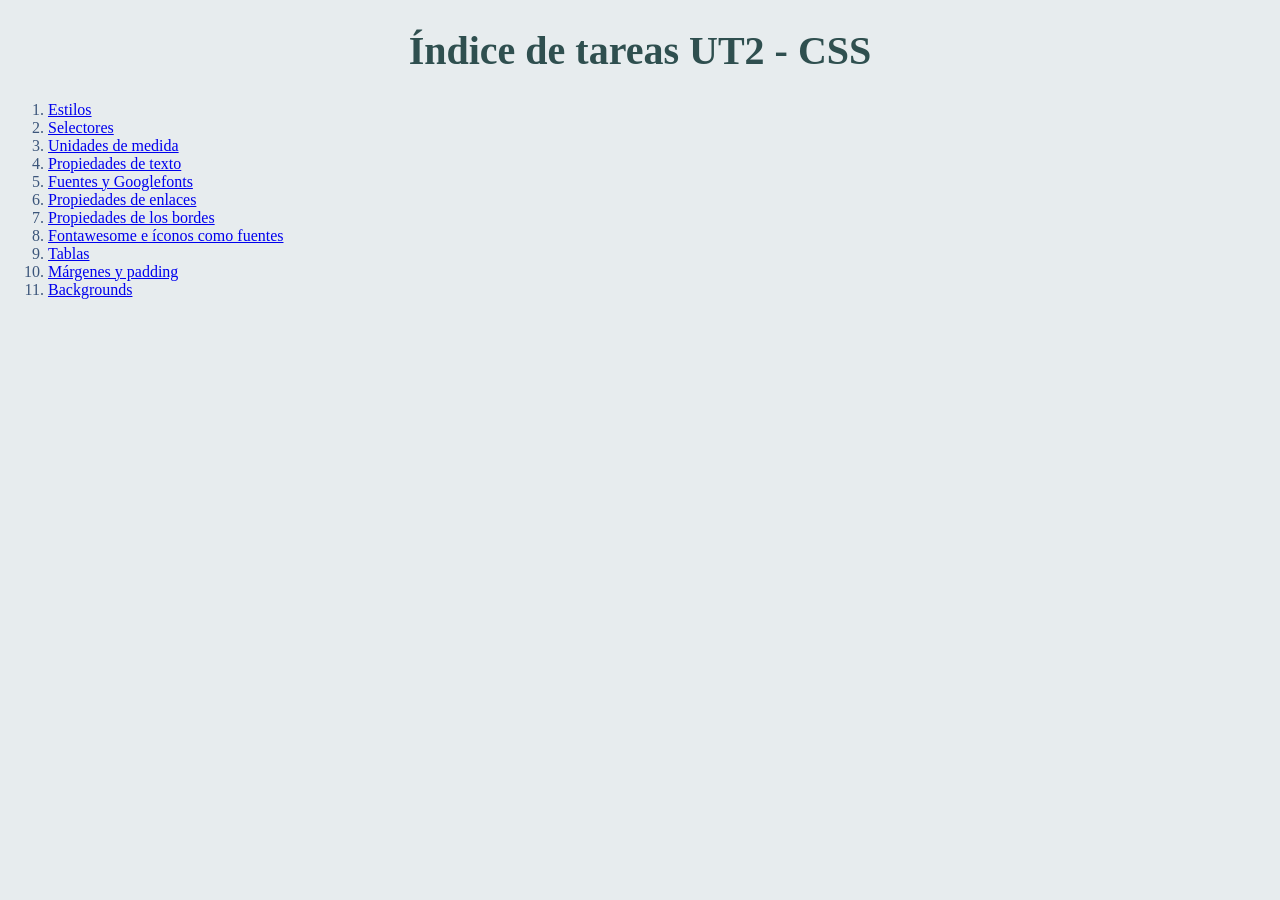
<file: index.html>
<!DOCTYPE html>
<html lang="en">
<head>
    <meta charset="UTF-8">
    <meta name="viewport" content="width=device-width, initial-scale=1.0">
    <title>Índice de tareas UT2 - CSS</title>

    <link rel="stylesheet" href="estilos.css">
</head>
<body>
    <h1>Índice de tareas UT2 - CSS</h1>
    
    <ol>
        <li><a href="1-estilos.html">Estilos</a></li>
        <li><a href="2-selectores.html">Selectores</a></li>
        <li><a href="3-unidades-medida.html">Unidades de medida</a></li>
        <li><a href="4-propiedades-texto.html">Propiedades de texto</a></li>
        <li><a href="5-fuentes-googlefonts.html">Fuentes y Googlefonts</a></li>
        <li><a href="6-propiedades-enlaces.html">Propiedades de enlaces</a></li>
        <li><a href="7-propiedad-bordes.html">Propiedades de los bordes</a></li>
        <li><a href="8-fontawesome-iconos.html">Fontawesome e íconos como fuentes</a></li>
        <li><a href="9-tablas.html">Tablas</a></li>
        <li><a href="10-margen-padding.html">Márgenes y padding</a></li>
        <li><a href="11-backgrounds.html">Backgrounds</a></li>
    </ol>
</body>
</html>
</file>
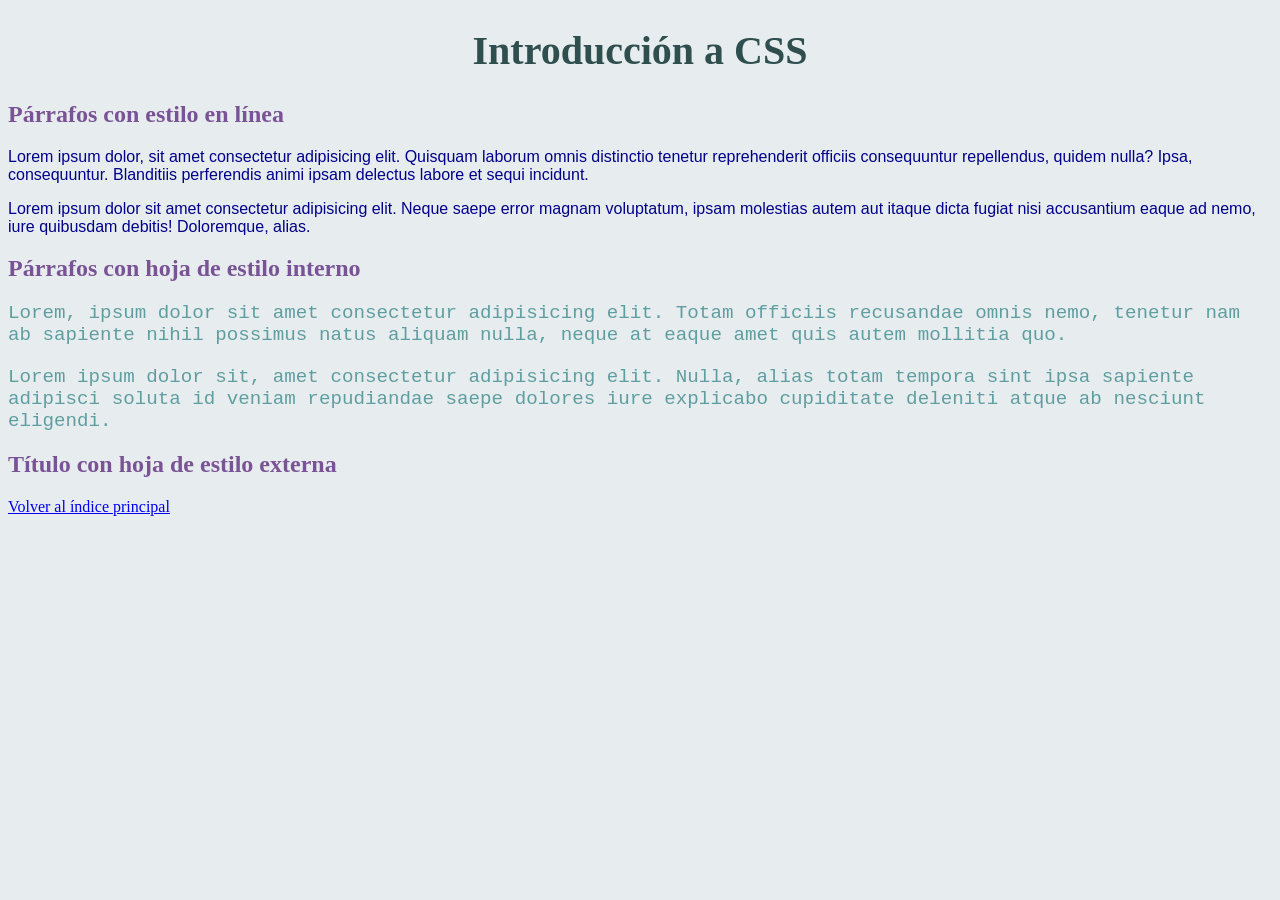
<file: 1-estilos.html>
<!DOCTYPE html>
<html lang="en">
<head>
    <meta charset="UTF-8">
    <meta name="viewport" content="width=device-width, initial-scale=1.0">
    <title>Introducción a CSS</title>
    
    <!--El estilo debajo solo aplica para los párrafos que NO tienen estilo ya aplicado-->
    <style>
        p{
            color:cadetblue; 
            font-family: 'Courier New', Courier, monospace;
            font-size:larger;
        }
    </style>

    <!--El estilo debajo es el aplicado a través de una hoja de estilo externo-->
    <link rel="stylesheet" href="estilos.css">
</head>
<body>
    <h1>Introducción a CSS</h1>

    <h2>Párrafos con estilo en línea</h2>
    <p style="color:darkblue; font-size:medium; font-family:sans-serif;">Lorem ipsum dolor, sit amet consectetur adipisicing elit. Quisquam laborum omnis distinctio tenetur reprehenderit officiis consequuntur repellendus, quidem nulla? Ipsa, consequuntur. Blanditiis perferendis animi ipsam delectus labore et sequi incidunt.</p>
    <p style="color:darkblue; font-size:medium; font-family:sans-serif;">Lorem ipsum dolor sit amet consectetur adipisicing elit. Neque saepe error magnam voluptatum, ipsam molestias autem aut itaque dicta fugiat nisi accusantium eaque ad nemo, iure quibusdam debitis! Doloremque, alias.</p>

    <h2>Párrafos con hoja de estilo interno</h2>
    <p>Lorem, ipsum dolor sit amet consectetur adipisicing elit. Totam officiis recusandae omnis nemo, tenetur nam ab sapiente nihil possimus natus aliquam nulla, neque at eaque amet quis autem mollitia quo.</p>
    <p>Lorem ipsum dolor sit, amet consectetur adipisicing elit. Nulla, alias totam tempora sint ipsa sapiente adipisci soluta id veniam repudiandae saepe dolores iure explicabo cupiditate deleniti atque ab nesciunt eligendi.</p>

    <h2>Título con hoja de estilo externa </h2>

    <a href="index.html">Volver al índice principal</a>
</body>
</html>
</file>
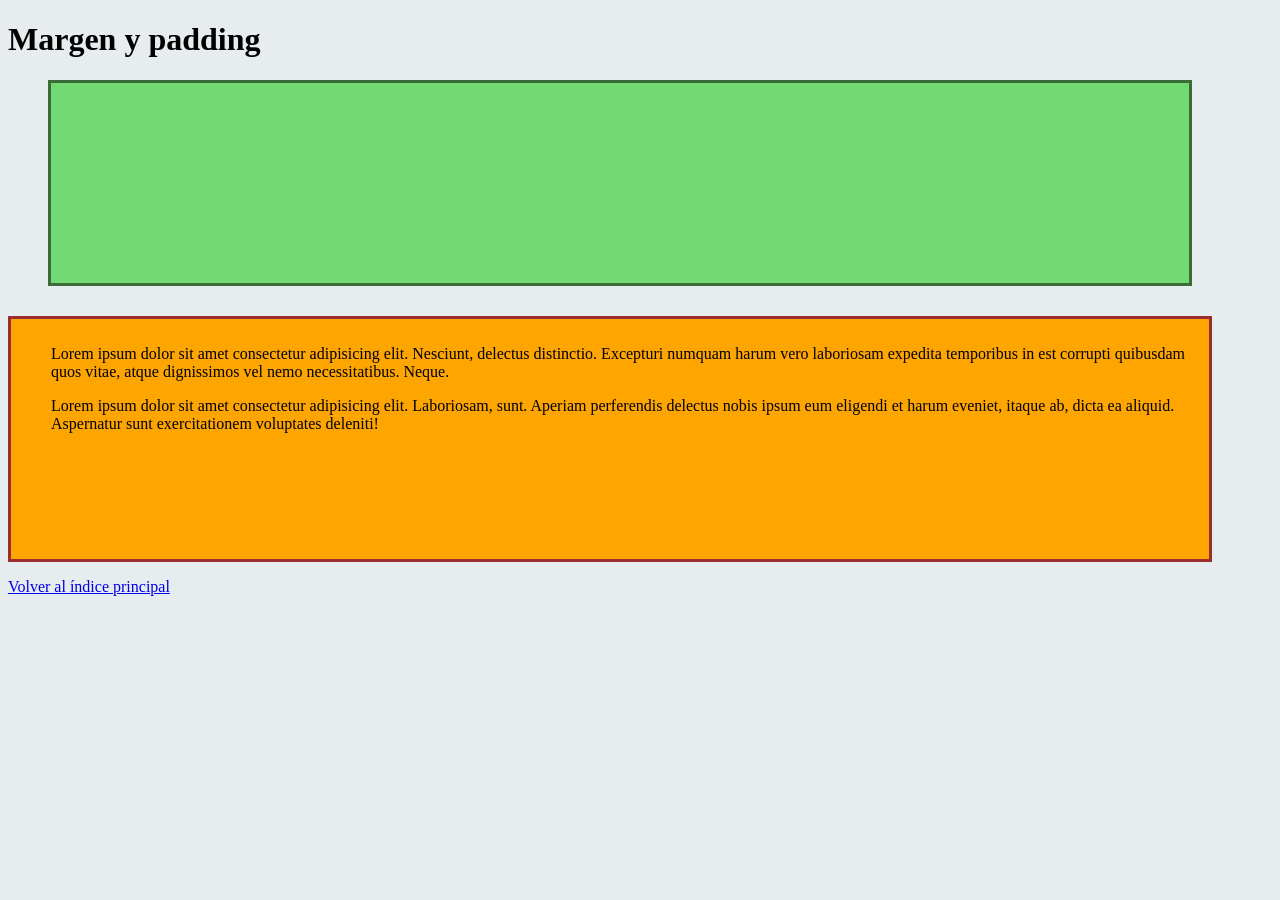
<file: 10-margen-padding.html>
<!DOCTYPE html>
<html lang="en">
<head>
    <meta charset="UTF-8">
    <meta name="viewport" content="width=device-width, initial-scale=1.0">
    <title>Margen y padding</title>
    <style>
        #caja1 {
            background-color:rgb(115, 218, 115);
            border: 3px solid rgba(0, 0, 0, 0.5);
            width: 90%;
            height: 200px;
            margin: 10px 20px 30px 40px;
        }
        #caja2 {
            background-color:orange;
            border: 3px solid rgb(154, 45, 45);
            width: 90%;
            height: 200px;
            padding-top: 10px;
            padding-right: 20px;
            padding-bottom: 30px;
            padding-left: 40px;
        }
        body { background-color: rgb(231, 236, 238);}
    </style>
</head>
<body>
    <h1>Margen y padding</h1>

    <div id="caja1">
    </div>

    <div id="caja2">
        <p>Lorem ipsum dolor sit amet consectetur adipisicing elit. Nesciunt, delectus distinctio. Excepturi numquam harum vero laboriosam expedita temporibus in est corrupti quibusdam quos vitae, atque dignissimos vel nemo necessitatibus. Neque.</p>
        <p>Lorem ipsum dolor sit amet consectetur adipisicing elit. Laboriosam, sunt. Aperiam perferendis delectus nobis ipsum eum eligendi et harum eveniet, itaque ab, dicta ea aliquid. Aspernatur sunt exercitationem voluptates deleniti!</p>
    </div>

    <p><a href="index.html">Volver al índice principal</a></p>
</body>
</html>
</file>
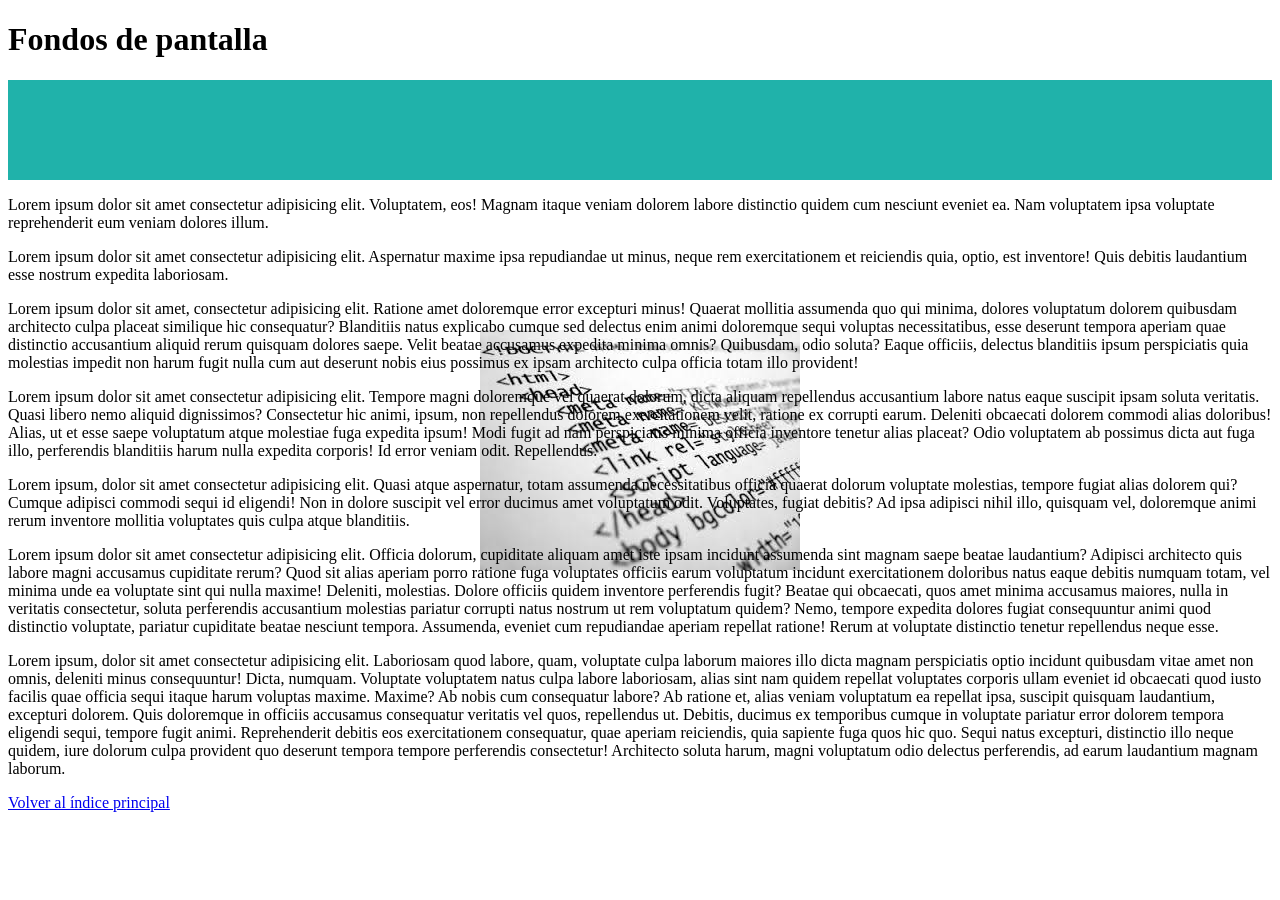
<file: 11-backgrounds.html>
<!DOCTYPE html>
<html lang="en">
<head>
    <meta charset="UTF-8">
    <meta name="viewport" content="width=device-width, initial-scale=1.0">
    <title>Backgrounds</title>
    <style>
        body { background-image: url(image1.jpeg);
               background-repeat: no-repeat;
               background-position: center center;
               background-attachment: fixed;
            }
        #caja1 { 
            height: 100px;
            background-color: lightseagreen; 
            background-position: center center;
        }
    </style>
</head>
<body>
    <h1>Fondos de pantalla</h1>
    <div id="caja1">

    </div>
    <p>Lorem ipsum dolor sit amet consectetur adipisicing elit. Voluptatem, eos! Magnam itaque veniam dolorem labore distinctio quidem cum nesciunt eveniet ea. Nam voluptatem ipsa voluptate reprehenderit eum veniam dolores illum.</p>
    <p>Lorem ipsum dolor sit amet consectetur adipisicing elit. Aspernatur maxime ipsa repudiandae ut minus, neque rem exercitationem et reiciendis quia, optio, est inventore! Quis debitis laudantium esse nostrum expedita laboriosam.</p>
    <p>Lorem ipsum dolor sit amet, consectetur adipisicing elit. Ratione amet doloremque error excepturi minus! Quaerat mollitia assumenda quo qui minima, dolores voluptatum dolorem quibusdam architecto culpa placeat similique hic consequatur?
    Blanditiis natus explicabo cumque sed delectus enim animi doloremque sequi voluptas necessitatibus, esse deserunt tempora aperiam quae distinctio accusantium aliquid rerum quisquam dolores saepe. Velit beatae accusamus expedita minima omnis?
    Quibusdam, odio soluta? Eaque officiis, delectus blanditiis ipsum perspiciatis quia molestias impedit non harum fugit nulla cum aut deserunt nobis eius possimus ex ipsam architecto culpa officia totam illo provident!</p>
    <p>Lorem ipsum dolor sit amet consectetur adipisicing elit. Tempore magni doloremque vel quaerat dolorum, dicta aliquam repellendus accusantium labore natus eaque suscipit ipsam soluta veritatis. Quasi libero nemo aliquid dignissimos?
    Consectetur hic animi, ipsum, non repellendus dolorem exercitationem velit, ratione ex corrupti earum. Deleniti obcaecati dolorem commodi alias doloribus! Alias, ut et esse saepe voluptatum atque molestiae fuga expedita ipsum!
    Modi fugit ad nam perspiciatis minima officia inventore tenetur alias placeat? Odio voluptatem ab possimus dicta aut fuga illo, perferendis blanditiis harum nulla expedita corporis! Id error veniam odit. Repellendus.</p>
    <p>Lorem ipsum, dolor sit amet consectetur adipisicing elit. Quasi atque aspernatur, totam assumenda necessitatibus officia quaerat dolorum voluptate molestias, tempore fugiat alias dolorem qui? Cumque adipisci commodi sequi id eligendi!
    Non in dolore suscipit vel error ducimus amet voluptatum odit. Voluptates, fugiat debitis? Ad ipsa adipisci nihil illo, quisquam vel, doloremque animi rerum inventore mollitia voluptates quis culpa atque blanditiis.</p>
    <p>Lorem ipsum dolor sit amet consectetur adipisicing elit. Officia dolorum, cupiditate aliquam amet iste ipsam incidunt assumenda sint magnam saepe beatae laudantium? Adipisci architecto quis labore magni accusamus cupiditate rerum?
    Quod sit alias aperiam porro ratione fuga voluptates officiis earum voluptatum incidunt exercitationem doloribus natus eaque debitis numquam totam, vel minima unde ea voluptate sint qui nulla maxime! Deleniti, molestias.
    Dolore officiis quidem inventore perferendis fugit? Beatae qui obcaecati, quos amet minima accusamus maiores, nulla in veritatis consectetur, soluta perferendis accusantium molestias pariatur corrupti natus nostrum ut rem voluptatum quidem?
    Nemo, tempore expedita dolores fugiat consequuntur animi quod distinctio voluptate, pariatur cupiditate beatae nesciunt tempora. Assumenda, eveniet cum repudiandae aperiam repellat ratione! Rerum at voluptate distinctio tenetur repellendus neque esse.</p>
    <p>Lorem ipsum, dolor sit amet consectetur adipisicing elit. Laboriosam quod labore, quam, voluptate culpa laborum maiores illo dicta magnam perspiciatis optio incidunt quibusdam vitae amet non omnis, deleniti minus consequuntur!
    Dicta, numquam. Voluptate voluptatem natus culpa labore laboriosam, alias sint nam quidem repellat voluptates corporis ullam eveniet id obcaecati quod iusto facilis quae officia sequi itaque harum voluptas maxime. Maxime?
    Ab nobis cum consequatur labore? Ab ratione et, alias veniam voluptatum ea repellat ipsa, suscipit quisquam laudantium, excepturi dolorem. Quis doloremque in officiis accusamus consequatur veritatis vel quos, repellendus ut.
    Debitis, ducimus ex temporibus cumque in voluptate pariatur error dolorem tempora eligendi sequi, tempore fugit animi. Reprehenderit debitis eos exercitationem consequatur, quae aperiam reiciendis, quia sapiente fuga quos hic quo.
    Sequi natus excepturi, distinctio illo neque quidem, iure dolorum culpa provident quo deserunt tempora tempore perferendis consectetur! Architecto soluta harum, magni voluptatum odio delectus perferendis, ad earum laudantium magnam laborum.</p>

    <p><a href="index.html">Volver al índice principal</a></p>
</body>
</html>
</file>
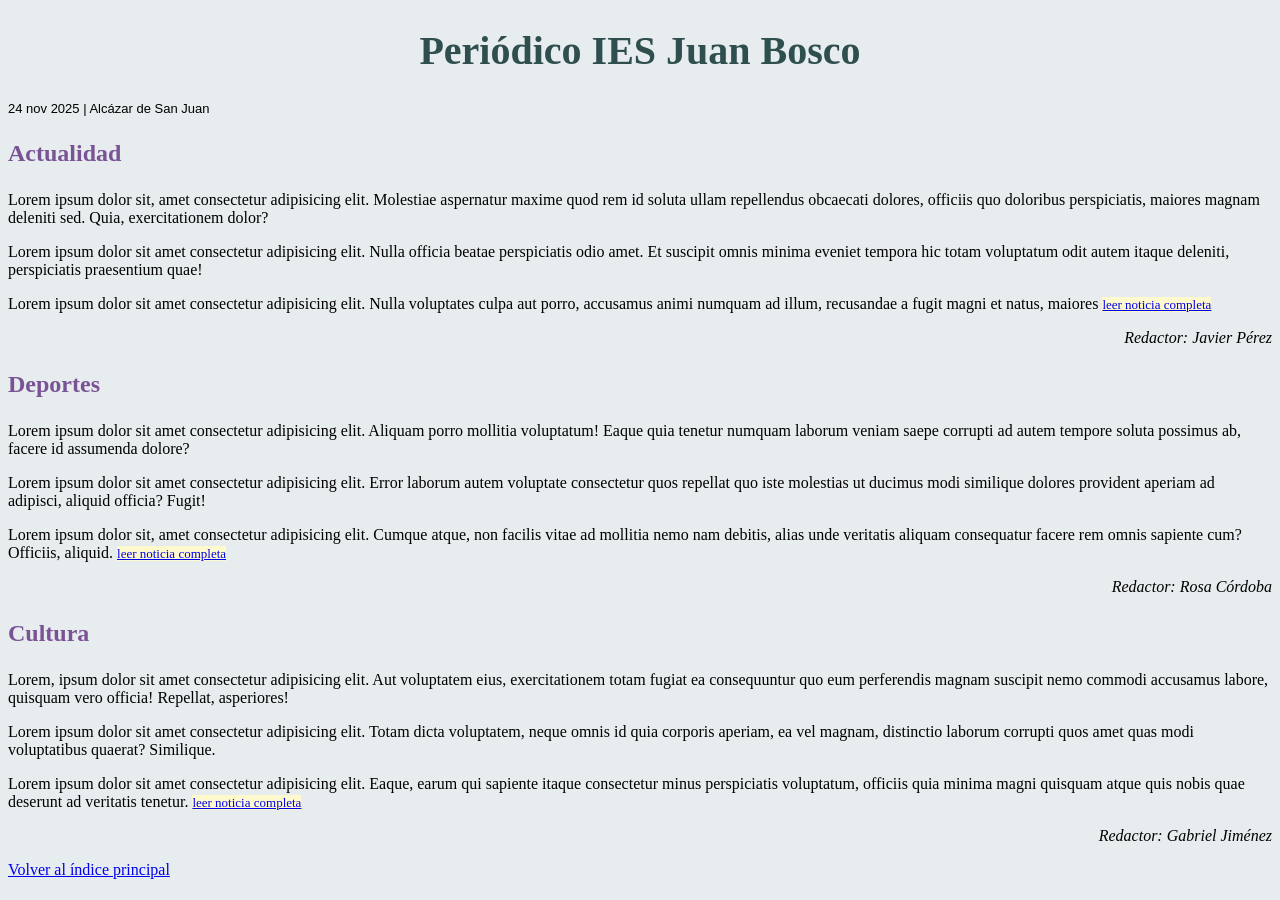
<file: 2-selectores.html>
<!DOCTYPE html>
<html lang="en">
<head>
    <meta charset="UTF-8">
    <meta name="viewport" content="width=device-width, initial-scale=1.0">
    <title>Selectores</title>
    <style>
        #fechalugar {
            font-size:small;
            font-family: Arial, Helvetica, sans-serif;
            text-align:left;
        }
        .autor {
            font-style:italic;
            text-align:right;
        }
        p a{
            font-size:small;
            background-color:lemonchiffon;
        }
        .ultima.hora {
            color: red;
        }
    </style>
    <link rel="stylesheet" href="estilos.css">
</head>
<body>
    <h1>Periódico IES Juan Bosco</h1>
    <p id="fechalugar">24 nov 2025 | Alcázar de San Juan</p>

    <h3>Actualidad</h3>
    <p>Lorem ipsum dolor sit, amet consectetur adipisicing elit. Molestiae aspernatur maxime quod rem id soluta ullam repellendus obcaecati dolores, officiis quo doloribus perspiciatis, maiores magnam deleniti sed. Quia, exercitationem dolor?</p>
    <p>Lorem ipsum dolor sit amet consectetur adipisicing elit. Nulla officia beatae perspiciatis odio amet. Et suscipit omnis minima eveniet tempora hic totam voluptatum odit autem itaque deleniti, perspiciatis praesentium quae!</p>
    <p>Lorem ipsum dolor sit amet consectetur adipisicing elit. Nulla voluptates culpa aut porro, accusamus animi numquam ad illum, recusandae a fugit magni et natus, maiores <a href="https://www.iesjuanbosco.es/">leer noticia completa</a></p>
    <p class="autor">Redactor: Javier Pérez</p>
    
    <h3>Deportes</h3>
    <p>Lorem ipsum dolor sit amet consectetur adipisicing elit. Aliquam porro mollitia voluptatum! Eaque quia tenetur numquam laborum veniam saepe corrupti ad autem tempore soluta possimus ab, facere id assumenda dolore?</p>
    <p>Lorem ipsum dolor sit amet consectetur adipisicing elit. Error laborum autem voluptate consectetur quos repellat quo iste molestias ut ducimus modi similique dolores provident aperiam ad adipisci, aliquid officia? Fugit!</p>
    <p>Lorem ipsum dolor sit, amet consectetur adipisicing elit. Cumque atque, non facilis vitae ad mollitia nemo nam debitis, alias unde veritatis aliquam consequatur facere rem omnis sapiente cum? Officiis, aliquid. <a href="https://www.iesjuanbosco.es/">leer noticia completa</a> </p>
    <p class="autor">Redactor: Rosa Córdoba</p>

    <h3>Cultura</h3>
    <p>Lorem, ipsum dolor sit amet consectetur adipisicing elit. Aut voluptatem eius, exercitationem totam fugiat ea consequuntur quo eum perferendis magnam suscipit nemo commodi accusamus labore, quisquam vero officia! Repellat, asperiores!</p>
    <p>Lorem ipsum dolor sit amet consectetur adipisicing elit. Totam dicta voluptatem, neque omnis id quia corporis aperiam, ea vel magnam, distinctio laborum corrupti quos amet quas modi voluptatibus quaerat? Similique.</p>
    <p>Lorem ipsum dolor sit amet consectetur adipisicing elit. Eaque, earum qui sapiente itaque consectetur minus perspiciatis voluptatum, officiis quia minima magni quisquam atque quis nobis quae deserunt ad veritatis tenetur. <a href="https://www.iesjuanbosco.es/">leer noticia completa</a></p>
    <p class="autor">Redactor: Gabriel Jiménez</p>

    <a href="index.html">Volver al índice principal</a>
</body>
</html>
</file>
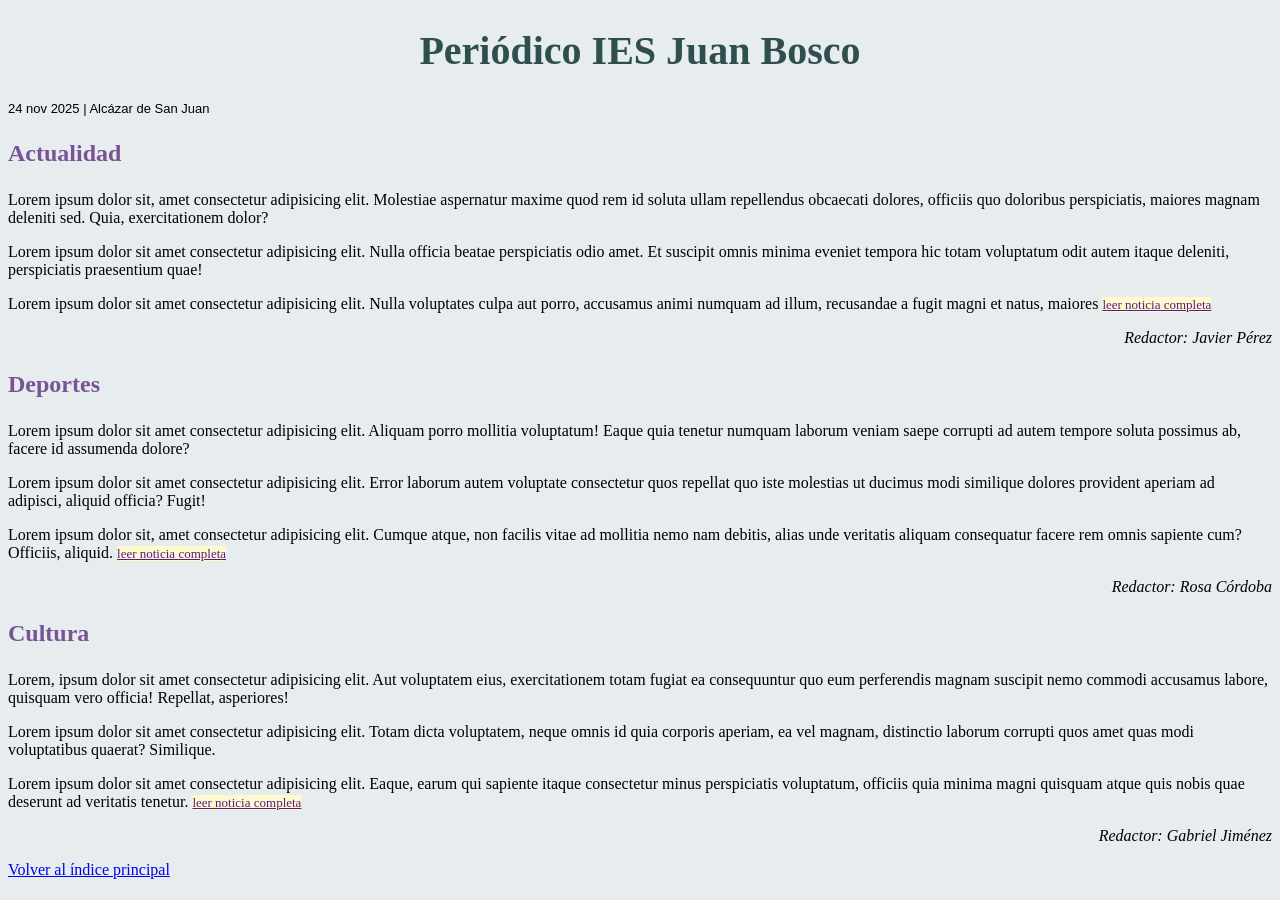
<file: 2.selectores.html>
<!DOCTYPE html>
<html lang="en">
<head>
    <meta charset="UTF-8">
    <meta name="viewport" content="width=device-width, initial-scale=1.0">
    <title>Selectores</title>
    <style>
        #fechalugar {
            font-size:small;
            font-family: Arial, Helvetica, sans-serif;
            text-align:left;
        }
        .autor {
            font-style:italic;
            text-align:right;
        }
        p a{
            font-size:small;
            background-color:lemonchiffon;
        }
        .ultima.hora {
            color: red;
        }
    </style>
    <link rel="stylesheet" href="estilos.css">
</head>
<body>
    <h1>Periódico IES Juan Bosco</h1>
    <p id="fechalugar">24 nov 2025 | Alcázar de San Juan</p>

    <h3>Actualidad</h3>
    <p>Lorem ipsum dolor sit, amet consectetur adipisicing elit. Molestiae aspernatur maxime quod rem id soluta ullam repellendus obcaecati dolores, officiis quo doloribus perspiciatis, maiores magnam deleniti sed. Quia, exercitationem dolor?</p>
    <p>Lorem ipsum dolor sit amet consectetur adipisicing elit. Nulla officia beatae perspiciatis odio amet. Et suscipit omnis minima eveniet tempora hic totam voluptatum odit autem itaque deleniti, perspiciatis praesentium quae!</p>
    <p>Lorem ipsum dolor sit amet consectetur adipisicing elit. Nulla voluptates culpa aut porro, accusamus animi numquam ad illum, recusandae a fugit magni et natus, maiores <a href="">leer noticia completa</a></p>
    <p class="autor">Redactor: Javier Pérez</p>
    
    <h3>Deportes</h3>
    <p>Lorem ipsum dolor sit amet consectetur adipisicing elit. Aliquam porro mollitia voluptatum! Eaque quia tenetur numquam laborum veniam saepe corrupti ad autem tempore soluta possimus ab, facere id assumenda dolore?</p>
    <p>Lorem ipsum dolor sit amet consectetur adipisicing elit. Error laborum autem voluptate consectetur quos repellat quo iste molestias ut ducimus modi similique dolores provident aperiam ad adipisci, aliquid officia? Fugit!</p>
    <p>Lorem ipsum dolor sit, amet consectetur adipisicing elit. Cumque atque, non facilis vitae ad mollitia nemo nam debitis, alias unde veritatis aliquam consequatur facere rem omnis sapiente cum? Officiis, aliquid. <a href="">leer noticia completa</a> </p>
    <p class="autor">Redactor: Rosa Córdoba</p>

    <h3>Cultura</h3>
    <p>Lorem, ipsum dolor sit amet consectetur adipisicing elit. Aut voluptatem eius, exercitationem totam fugiat ea consequuntur quo eum perferendis magnam suscipit nemo commodi accusamus labore, quisquam vero officia! Repellat, asperiores!</p>
    <p>Lorem ipsum dolor sit amet consectetur adipisicing elit. Totam dicta voluptatem, neque omnis id quia corporis aperiam, ea vel magnam, distinctio laborum corrupti quos amet quas modi voluptatibus quaerat? Similique.</p>
    <p>Lorem ipsum dolor sit amet consectetur adipisicing elit. Eaque, earum qui sapiente itaque consectetur minus perspiciatis voluptatum, officiis quia minima magni quisquam atque quis nobis quae deserunt ad veritatis tenetur. <a href="">leer noticia completa</a></p>
    <p class="autor">Redactor: Gabriel Jiménez</p>

    <a href="index.html">Volver al índice principal</a>
</body>
</html>
</file>
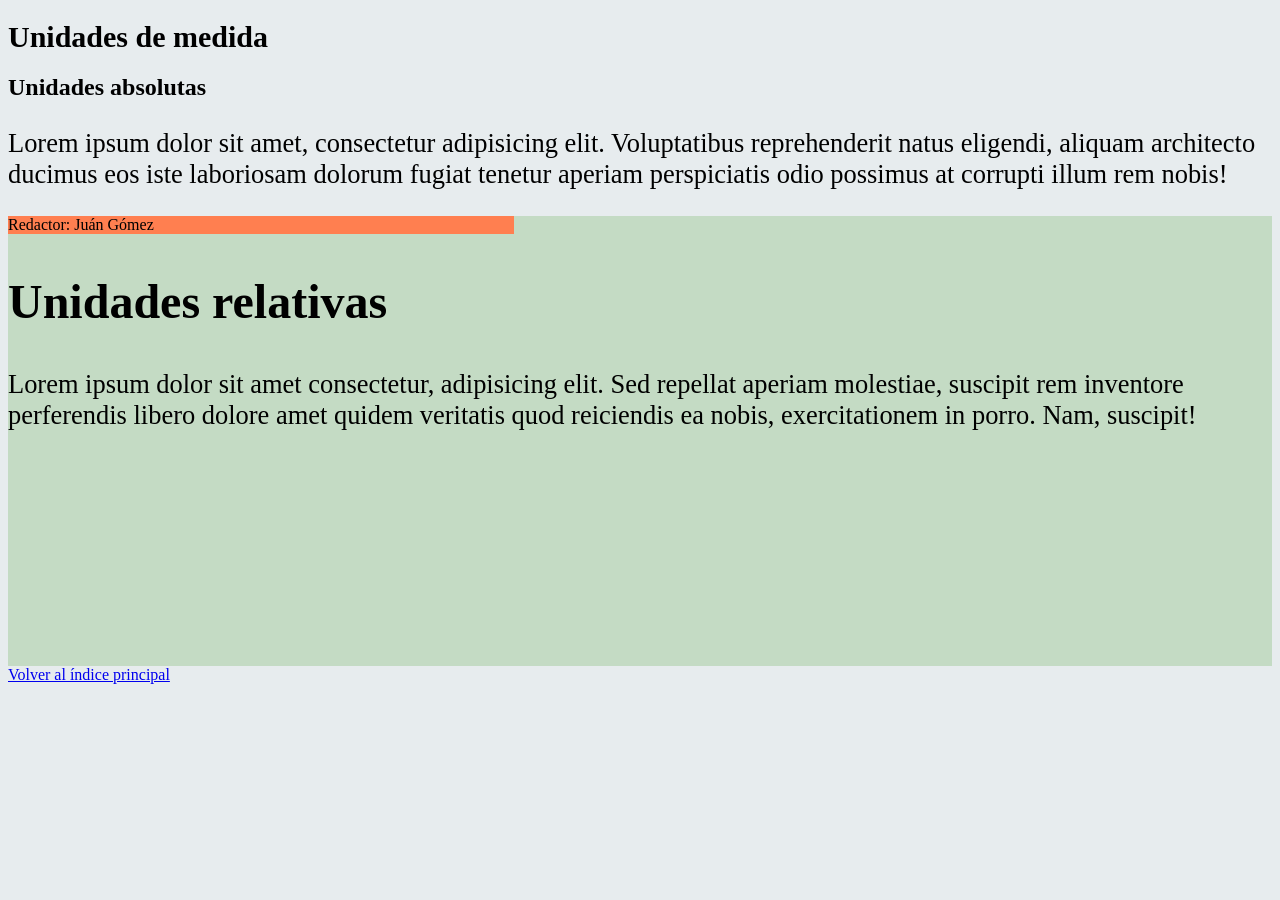
<file: 3-unidades-medida.html>
<!DOCTYPE html>
<html lang="en">
<head>
    <meta charset="UTF-8">
    <meta name="viewport" content="width=device-width, initial-scale=1.0">
    <title>Unidades de medida</title>
    <style>
        body { background-color:rgb(231, 236, 238); }
        h1 { font-size: 30px; }
        p { font-size: 7mm; }

        #caja {
            min-height:50vh;
            background-color: rgb(196, 219, 196);
            font-size: 2em
        }
        #titulo{
            width: 40%;
            background-color:coral;
            font-size: 0.5em;
        }
    </style>

</head>
<body>
    <h1>Unidades de medida</h1>
        
    <h2>Unidades absolutas</h2>
    <p>Lorem ipsum dolor sit amet, consectetur adipisicing elit. Voluptatibus reprehenderit natus eligendi, aliquam architecto ducimus eos iste laboriosam dolorum fugiat tenetur aperiam perspiciatis odio possimus at corrupti illum rem nobis!</p>
    
    <div id="caja">
        <div id="titulo">Redactor: Juán Gómez</div>
        <h2>Unidades relativas</h2>
        <p>Lorem ipsum dolor sit amet consectetur, adipisicing elit. Sed repellat aperiam molestiae, suscipit rem inventore perferendis libero dolore amet quidem veritatis quod reiciendis ea nobis, exercitationem in porro. Nam, suscipit!</p>
    </div>

    <a href="index.html">Volver al índice principal</a>
</body>
    
</html>
</file>
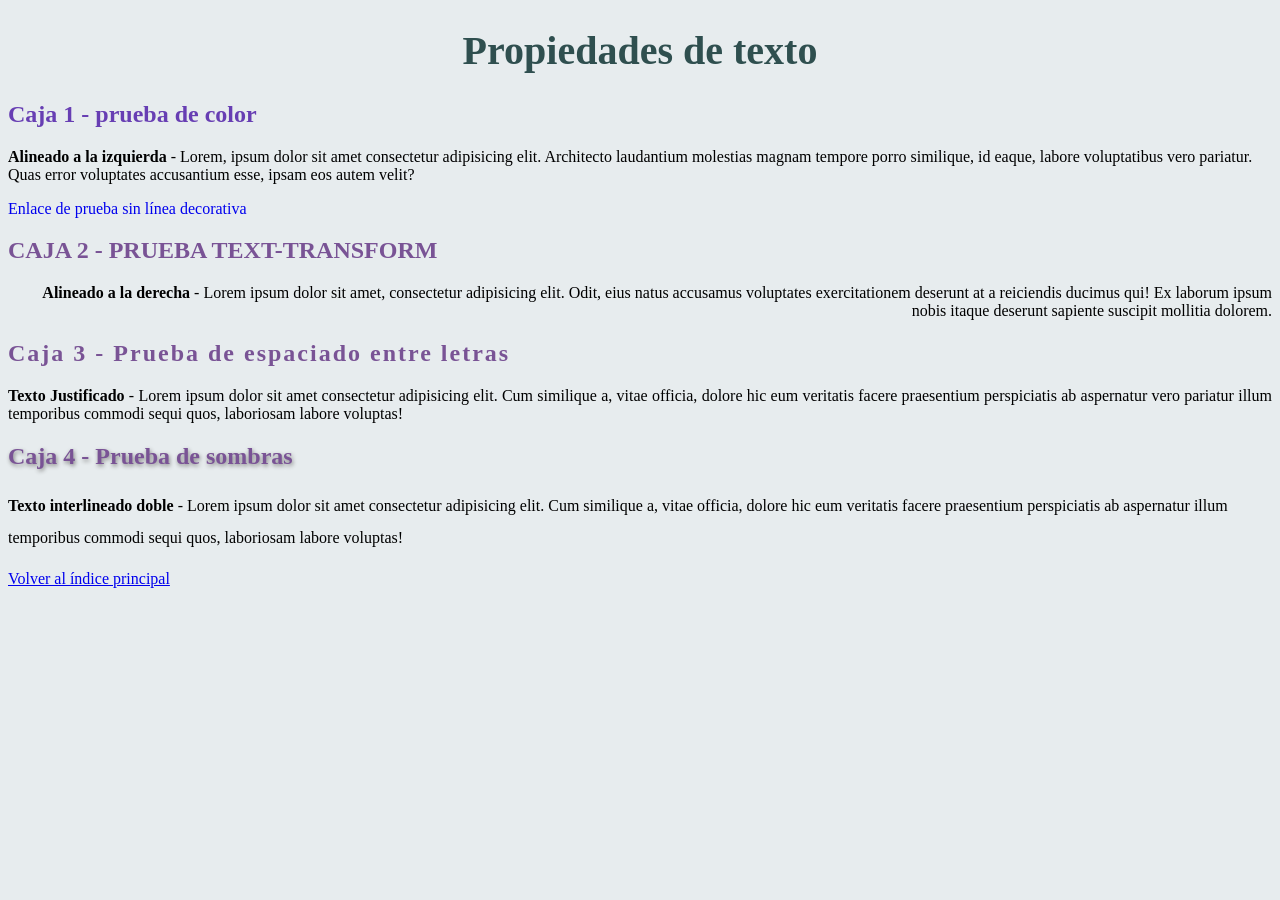
<file: 4-propiedades-texto.html>
<!DOCTYPE html>
<html lang="en">
<head>
    <meta charset="UTF-8">
    <meta name="viewport" content="width=device-width, initial-scale=1.0">
    <title>Propiedades de texto</title>
    <style>
        .caja1 h2{ color:rgb(103, 62, 179); }
        .caja1 p{ text-align:left; }
        .caja1 a { text-decoration: none; }

        .caja2 h2{ text-transform:uppercase; }
        .caja2 p{ text-align:right; }

        .caja3 h2{ letter-spacing: 2px; }
        .caja3 p{ text-align:justify; }

        .caja4 h2{ text-shadow:1px 2px 4px gray; }
        .caja4 p{ line-height: 2; }
        
    </style>

    <link rel="stylesheet" href="estilos.css">
</head>
<body>
    <h1>Propiedades de texto</h1>
        
    <div class="caja1">
        <h2>Caja 1 - prueba de color</h2>
        <p><strong>Alineado a la izquierda</strong> - Lorem, ipsum dolor sit amet consectetur adipisicing elit. Architecto laudantium molestias magnam tempore porro similique, id eaque, labore voluptatibus vero pariatur. Quas error voluptates accusantium esse, ipsam eos autem velit?</p>
        <a href="https://www.iesjuanbosco.es/">Enlace de prueba sin línea decorativa</a>
    </div>

    <div class="caja2">
        <h2>Caja 2 - prueba text-transform</h2>
        <p><strong>Alineado a la derecha</strong> - Lorem ipsum dolor sit amet, consectetur adipisicing elit. Odit, eius natus accusamus voluptates exercitationem deserunt at a reiciendis ducimus qui! Ex laborum ipsum nobis itaque deserunt sapiente suscipit mollitia dolorem.</p>
    </div>

    <div class="caja3">
        <h2>Caja 3 - Prueba de espaciado entre letras</h2>
        <p><strong>Texto Justificado</strong> - Lorem ipsum dolor sit amet consectetur adipisicing elit. Cum similique a, vitae officia, dolore hic eum veritatis facere praesentium perspiciatis ab aspernatur vero pariatur illum temporibus commodi sequi quos, laboriosam labore voluptas!</p>
    </div>

    <div class="caja4">
        <h2>Caja 4 - Prueba de sombras</h2>
        <p><strong>Texto interlineado doble</strong> - Lorem ipsum dolor sit amet consectetur adipisicing elit. Cum similique a, vitae officia, dolore hic eum veritatis facere praesentium perspiciatis ab aspernatur illum temporibus commodi sequi quos, laboriosam labore voluptas!</p>
    </div>

    <a href="index.html">Volver al índice principal</a>
</body>
</html>
</file>
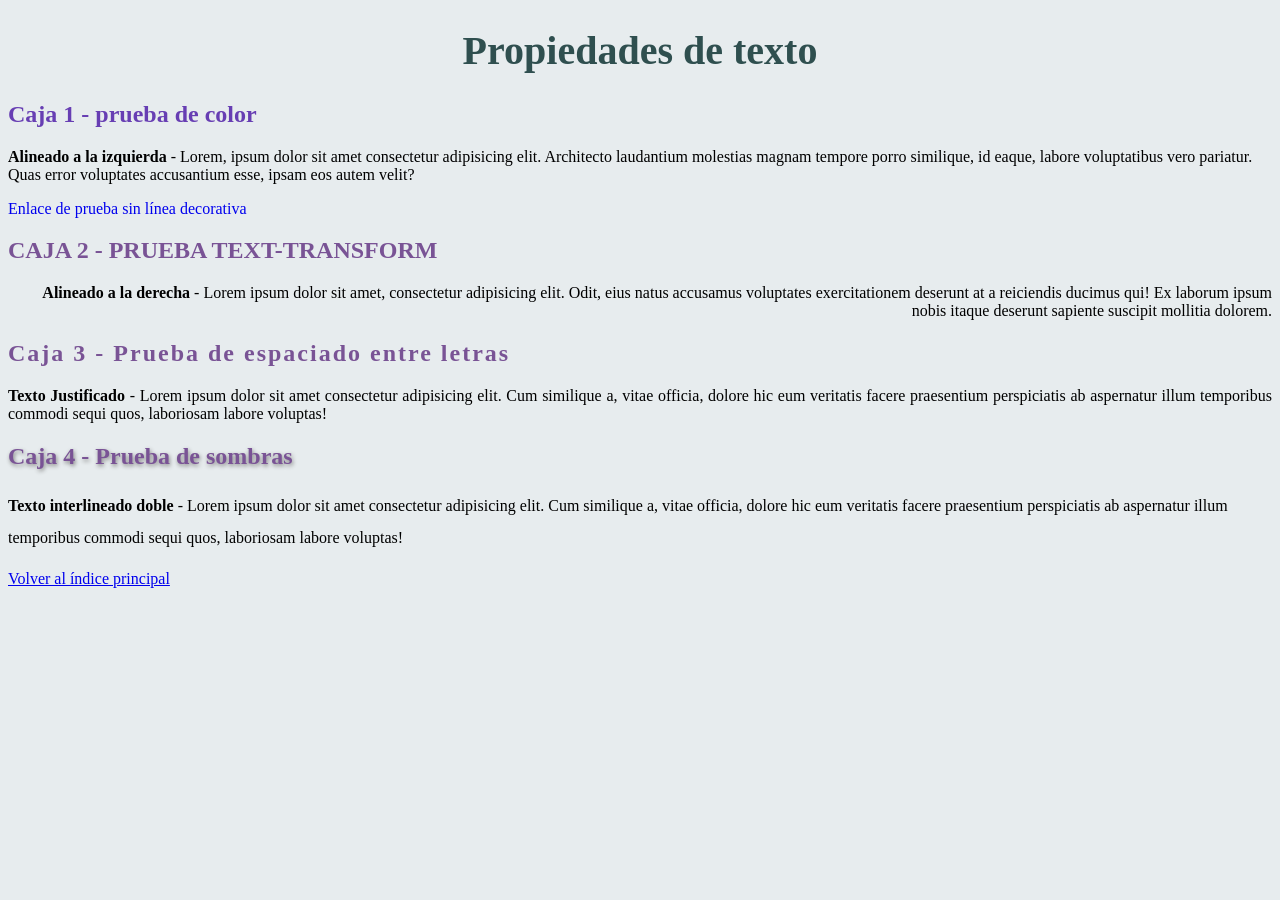
<file: 4.propiedades.texto.html>
<!DOCTYPE html>
<html lang="en">
<head>
    <meta charset="UTF-8">
    <meta name="viewport" content="width=device-width, initial-scale=1.0">
    <title>Propiedades de texto</title>
    <style>
        .caja1 h2{
            color:rgb(103, 62, 179);
        }
        .caja1 p{
            text-align:left;
        }
        .caja1 a {
            text-decoration: none;
        }
        .caja2 h2{
            text-transform:uppercase;
        }
        .caja2 p{
            text-align:right;
        }
        .caja3 h2{
            letter-spacing: 2px;
        }
        .caja3 p{
            text-align:justify;
        }
        .caja4 h2{
            text-shadow:1px 2px 4px gray;
        }
        .caja4 p{
            line-height: 2;
        }
    </style>

    <link rel="stylesheet" href="estilos.css">
</head>
<body>
    <h1>Propiedades de texto</h1>
        
    <div class="caja1">
        <h2>Caja 1 - prueba de color</h2>
        <p><strong>Alineado a la izquierda</strong> - Lorem, ipsum dolor sit amet consectetur adipisicing elit. Architecto laudantium molestias magnam tempore porro similique, id eaque, labore voluptatibus vero pariatur. Quas error voluptates accusantium esse, ipsam eos autem velit?</p>
        <a href="https://www.iesjuanbosco.es/">Enlace de prueba sin línea decorativa</a>
    </div>

    <div class="caja2">
        <h2>Caja 2 - prueba text-transform</h2>
        <p><strong>Alineado a la derecha</strong> - Lorem ipsum dolor sit amet, consectetur adipisicing elit. Odit, eius natus accusamus voluptates exercitationem deserunt at a reiciendis ducimus qui! Ex laborum ipsum nobis itaque deserunt sapiente suscipit mollitia dolorem.</p>
    </div>

    <div class="caja3">
        <h2>Caja 3 - Prueba de espaciado entre letras</h2>
        <p><strong>Texto Justificado</strong> - Lorem ipsum dolor sit amet consectetur adipisicing elit. Cum similique a, vitae officia, dolore hic eum veritatis facere praesentium perspiciatis ab aspernatur illum temporibus commodi sequi quos, laboriosam labore voluptas!</p>
    </div>

    <div class="caja4">
        <h2>Caja 4 - Prueba de sombras</h2>
        <p><strong>Texto interlineado doble</strong> - Lorem ipsum dolor sit amet consectetur adipisicing elit. Cum similique a, vitae officia, dolore hic eum veritatis facere praesentium perspiciatis ab aspernatur illum temporibus commodi sequi quos, laboriosam labore voluptas!</p>
    </div>

    <a href="index.html">Volver al índice principal</a>
</body>
</html>
</file>
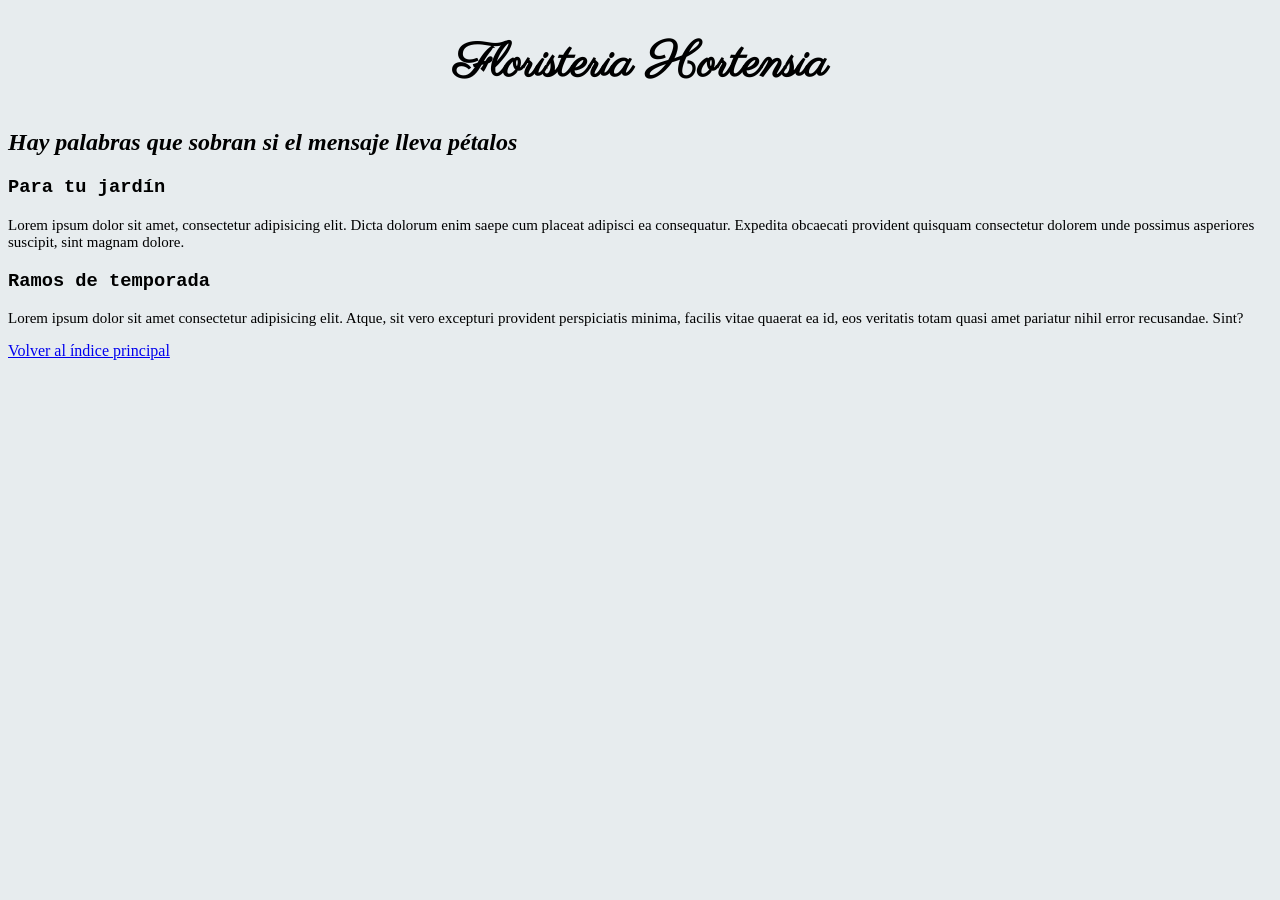
<file: 5-fuentes-googlefonts.html>
<!DOCTYPE html>
<html lang="en">
<head>
    <meta charset="UTF-8">
    <meta name="viewport" content="width=device-width, initial-scale=1.0">
    <title>Floristeria Hortensia</title>
    
    <link rel="preconnect" href="https://fonts.googleapis.com">
    <link rel="preconnect" href="https://fonts.gstatic.com" crossorigin>
    <link href="https://fonts.googleapis.com/css2?family=Courgette&family=Parisienne&display=swap" rel="stylesheet">

    <!--si fuese estilo CSS, insertaría "@import url('https://fonts.googleapis.com/css2?family=Courgette&family=Parisienne&display=swap');"dentro del campo </style> -->

    <style>      
        body{ background-color: rgb(231, 236, 238);}
        h1{ font-size: 3em;
            font-family: "Parisienne", cursive;
            text-align: center; }
        
        h2{ font-style: italic;
            font-family:'Times New Roman', Times, serif}
        
        h3{ font-family: "Courgette", cursive;
            font-weight: bold;
            font-family: 'Courier New', Courier, monospace;}

        p{ font-size: 15px}
    </style>
</head>
<body>
    <h1>Floristeria Hortensia</h1>

    <h2>Hay palabras que sobran si el mensaje lleva pétalos</h2>
    <h3>Para tu jardín</h3>
    <p>Lorem ipsum dolor sit amet, consectetur adipisicing elit. Dicta dolorum enim saepe cum placeat adipisci ea consequatur. Expedita obcaecati provident quisquam consectetur dolorem unde possimus asperiores suscipit, sint magnam dolore.</p>

    <h3>Ramos de temporada</h3>
    <p>Lorem ipsum dolor sit amet consectetur adipisicing elit. Atque, sit vero excepturi provident perspiciatis minima, facilis vitae quaerat ea id, eos veritatis totam quasi amet pariatur nihil error recusandae. Sint?</p>

    <a href="index.html">Volver al índice principal</a>
</body>
</html>
</file>
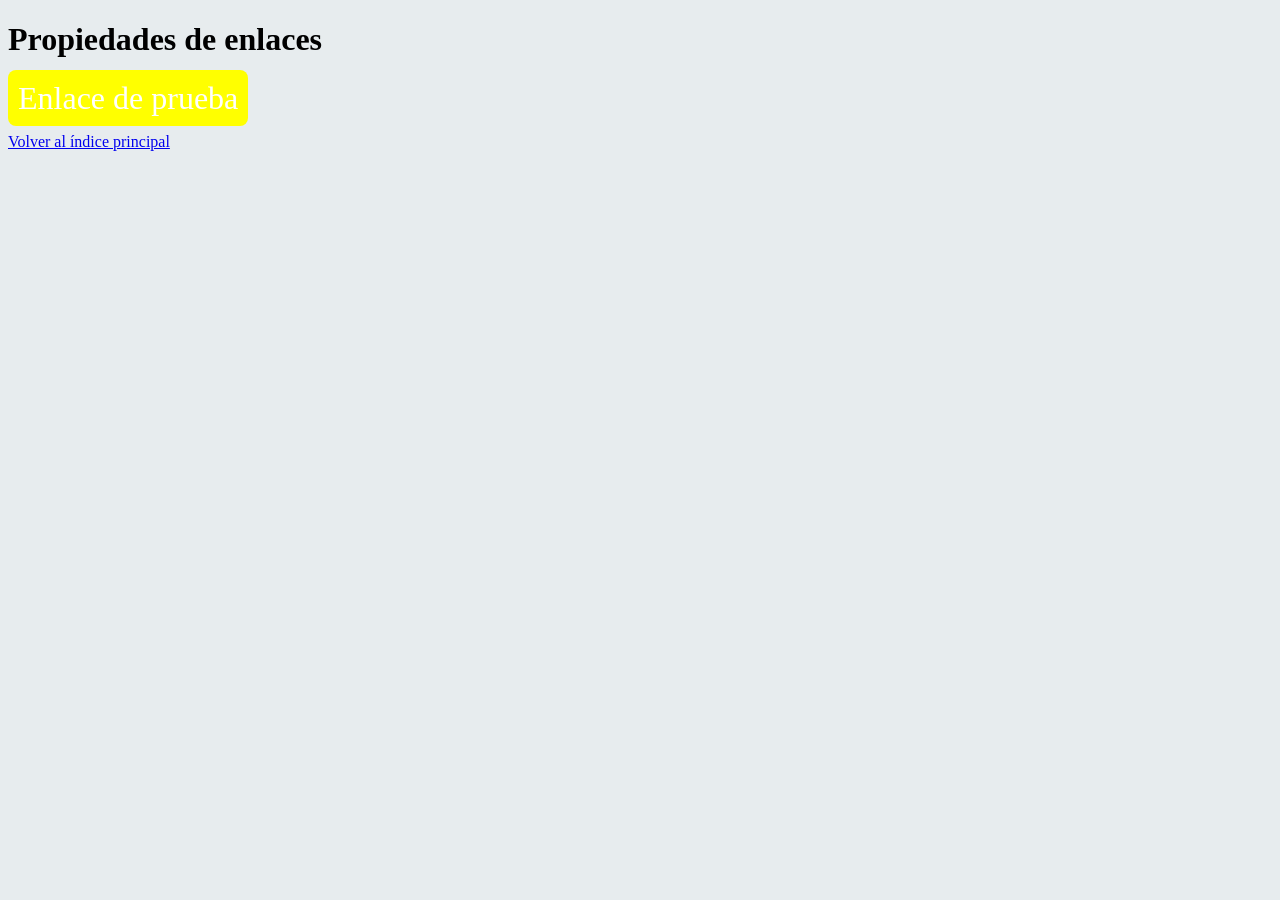
<file: 6-propiedades-enlaces.html>
<!DOCTYPE html>
<html lang="en">
<head>
    <meta charset="UTF-8">
    <meta name="viewport" content="width=device-width, initial-scale=1.0">
    <title>Propiedades de enlaces</title>
    <style>
        body{ background-color: rgb(231, 236, 238);}
        div a{
            text-decoration: none;
            font-family:'Times New Roman', Times, serif;
            font-size: 2em;
            padding: 10px;
            border-radius: 8px;
        }
        div a:link{
            background-color: yellow;
            color: white
        }
        div a:visited{
            background-color: white;
            color:burlywood;
        }
        div a:hover{
            background-color: greenyellow;
            color:indigo;
        }
        div a:active{
            font-weight: bold;
            color:lightslategrey;
            text-shadow: 5px 5px 5px black;
        }
    </style>
</head>
<body>
    <h1>Propiedades de enlaces</h1>
    <div>
        <a href="https://www.iesjuanbosco.es/">Enlace de prueba</a></p>
    </div>
    
    <a href="index.html">Volver al índice principal</a>
    
</body>
</html>
</file>
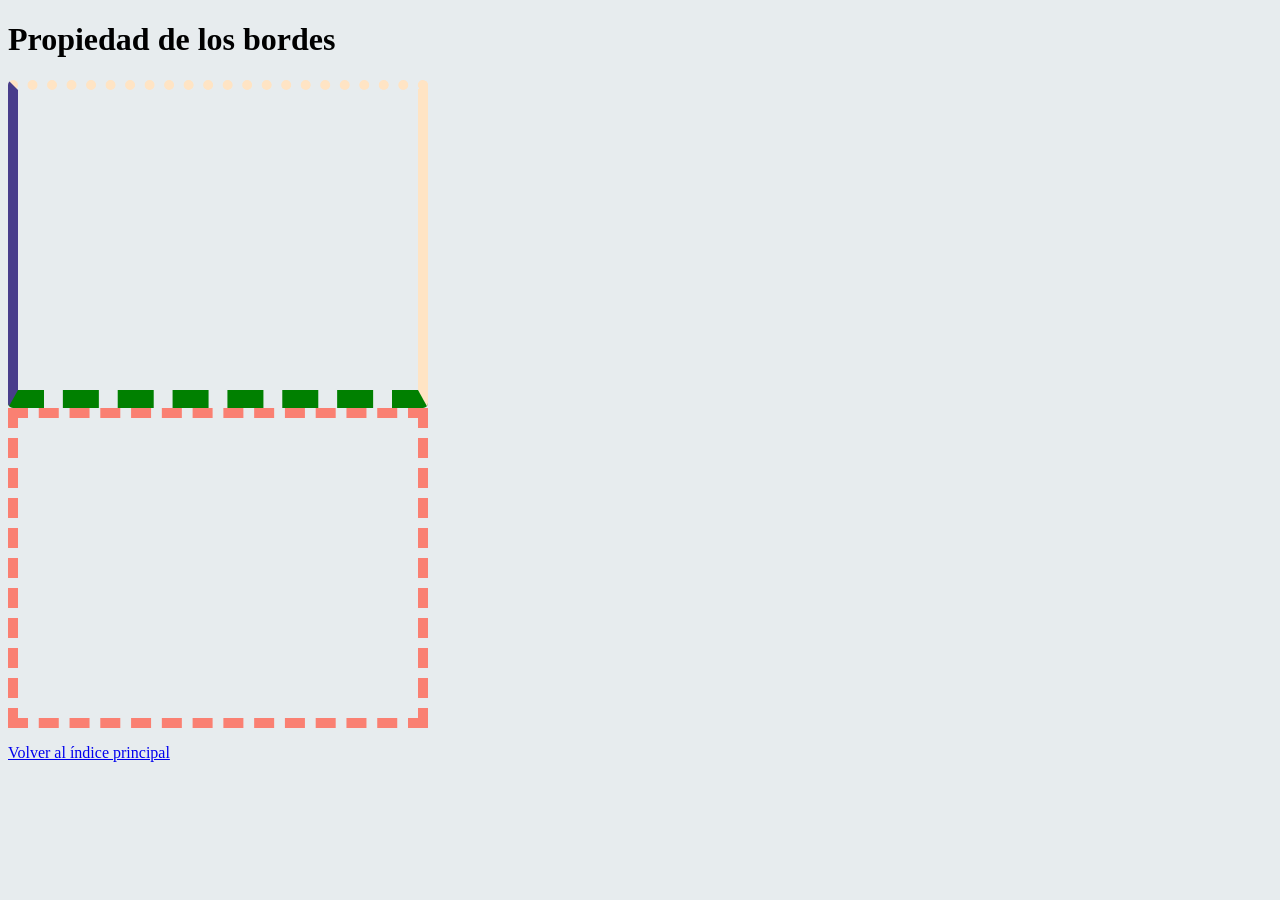
<file: 7-propiedad-bordes.html>
<!DOCTYPE html>
<html lang="en">
<head>
    <meta charset="UTF-8">
    <meta name="viewport" content="width=<device-width>, initial-scale=1.0">
    <title>Propiedad de los bordes</title>
    <style>
        #capa {
            width: 400px;
            height: 300px;
            border-style: solid;
            border-color:bisque;
            border-width: 10px;
            border-radius: 5px;
            border-top-style:dotted;
            border-left-color:darkslateblue;
            border-bottom: 18px dashed green;
        }

        #capa2 {
            width: 400px;
            height: 300px;
            border: 10px dashed salmon; 
        }
        
         body{ background-color: rgb(231, 236, 238);}
    </style>
</head>
<body>
    <h1>Propiedad de los bordes</h1>
    <div id="capa">

    </div>

    <div id="capa2">

    </div>

   <p><a href="index.html">Volver al índice principal</a></p>
</body>
</html>
</file>
<file: estilos.css>
body {
    background-color:rgb(231, 236, 238);
  }
h1 {
    color:darkslategray;
    text-align:center;
    font-size: 2.5em;
    }
h2, h3 {
    color:rgb(121, 83, 149);
    font-weight: 800;
    font-size: 1.5em;
}
li {
    color:rgb(59, 85, 122);
    font-weight: 400;
}
</file>
